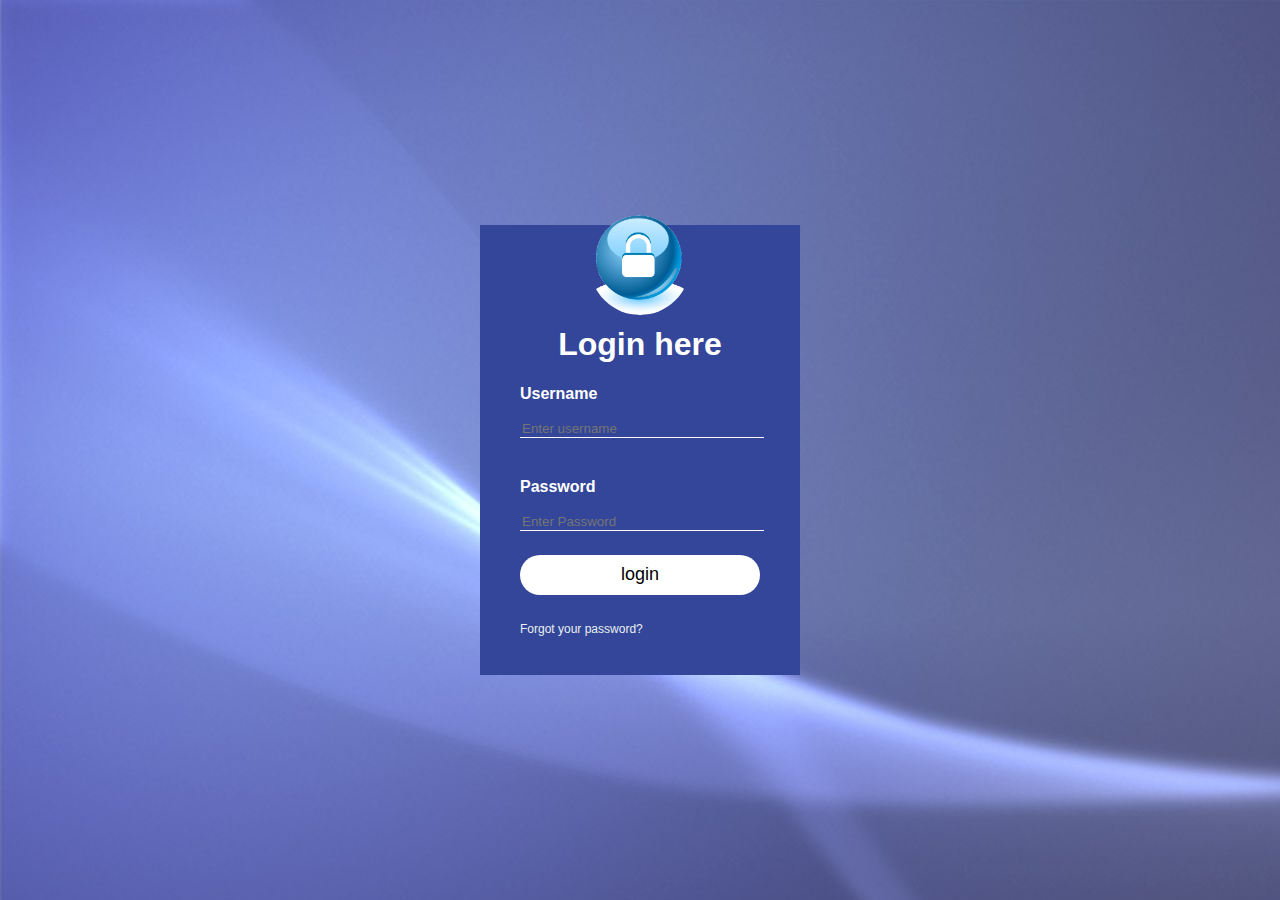
<file: index.html>
<!DOCTYPE html>
<html lang="en">
<head>
    <meta charset="UTF-8">
    <meta http-equiv="X-UA-Compatible" content="IE=edge">
    <meta name="viewport" content="width=device-width, initial-scale=1.0">
    <title>Login page</title>
    <link rel="stylesheet" type="text/css" href="style.css"> 
</head>
<body>
    <div class="box">
    <img src="img1.png" class="avatar">
    <h1 class="login_text">Login here</h1>
    <form>
        <p>Username</p>
        <input type="text" name="" placeholder="Enter username">
        <p>Password</p>
        <input type="password" name="" placeholder="Enter Password">
        <input type="submit" name="" value="login">
        <a href="nav.html">Forgot your password?</a>
    </form>
    </div>
</body>
</html>
</file>
<file: style.css>
body{
    margin: 0;
    padding: 0;
    background: url(pic1.jpg);
    font-family: sans-serif;
}
.box{
    width: 320px;
    height: 450px;
    background: rgb(51, 70, 153);
    color: #fff;
    top: 50%;
    left: 50%;
    position:absolute;
    transform: translate(-50%,-50%);
    box-sizing: border-box;
    padding: 80px 40px;
}
.avatar{
    width: 100px;
    height:100px;
    border-radius: 60%;
    position: absolute;
    top: -10px;
    left: 110px;
}
.login_text{
    text-align: center;
}
.box p{
    margin: o;
    padding: 0;
    font-weight: bold;
}
.box input{
    width: 100%;
    margin-bottom: 10%;
}
.box input[type="text"],input[type="password"]{
    border: none;
    border-bottom: 1px solid rgb(250, 248, 248);
    background: transparent;
    outline: none;
    color: white;
}
.box input[type="submit"]{
    border:none;
    outline: none;
    height:40px;
    background:white;
    color: black;
    font-size: 18px;
    border-radius: 20px;
}
.box input[type="submit"]:hover{
    cursor: pointer;
    background:turquoise;
    color:black;
}
.box a{
    text-decoration: none;
    font-size: 12px;
    line-height: 20px;
    color: rgb(234, 240, 240);
}
.box a:hover{
    cursor: pointer;
    background:rgb(2, 2, 136);
    color:blanchedalmond;
}
</file>
